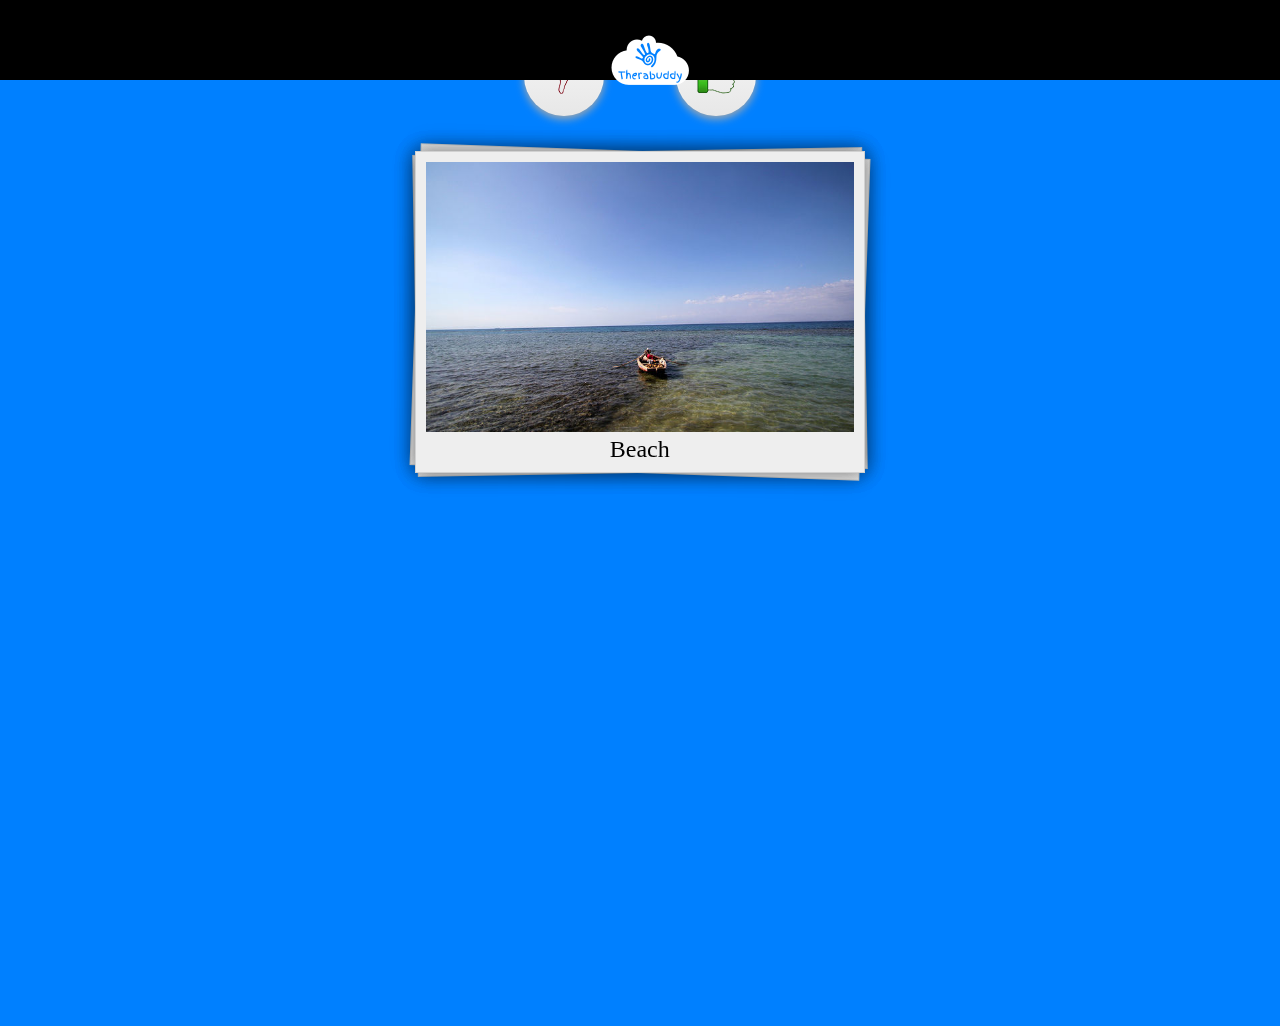
<file: index.html>
<!DOCTYPE html>
<html lang="en">
<head>
    <link rel="stylesheet" type="text/css" href="css/main.css">
    <link rel="stylesheet" type="text/css" href="css/jTinder.css">
    <link href="https://fonts.googleapis.com/css?family=Finger+Paint" rel="stylesheet">

    <title>Choose One</title>
</head>

<body>
    <div class="header">

        <div class="header-logo">
            <img src="img/logo.png">
        </div>
    </div>
    <div class="app-container">
        <div class="swipe">
            <div class="wrap">
            <!-- start jtinder container -->
            <div id="tinderslide">
                <ul>
                    <li class="pane1">
                        <div class="img"></div>
                        <div>Miami Beach</div>
                        <div class="like"></div>
                        <div class="dislike"></div>
                    </li>
                    <li class="pane2">
                        <div class="img"></div>
                        <div>San Francisco</div>
                        <div class="like"></div>
                        <div class="dislike"></div>
                    </li>
                    <li class="pane3">
                        <div class="img"></div>
                        <div>Chicago</div>
                        <div class="like"></div>
                        <div class="dislike"></div>
                    </li>
                    <li class="pane4">
                        <div class="img"></div>
                        <div>New York</div>
                        <div class="like"></div>
                        <div class="dislike"></div>
                    </li>
                    <li class="pane5">
                        <div class="img"></div>
                        <div>Beach</div>
                        <div class="like"></div>
                        <div class="dislike"></div>
                    </li>
                </ul>
            </div>
            <!-- end jtinder container -->
        </div>
    </div>
    <!-- end padding container -->

    <!-- jTinder trigger by buttons  -->
    <div class="actions">
        <a href="#" class="dislike"><i></i></a>
        <a href="#" class="like"><i></i></a>
    </div>

    <!-- jTinder status text  -->
    <div id="status"></div>
    </div>


<!-- jQuery lib -->
    <script type="text/javascript" src="js/jquery.min.js"></script>
    <!-- transform2d lib -->
    <script type="text/javascript" src="js/jquery.transform2d.js"></script>
    <!-- jTinder lib -->
    <script type="text/javascript" src="js/jquery.jTinder.js"></script>
    <!-- jTinder initialization script -->
    <script type="text/javascript" src="js/main.js"></script>

</body>
</html>
</file>
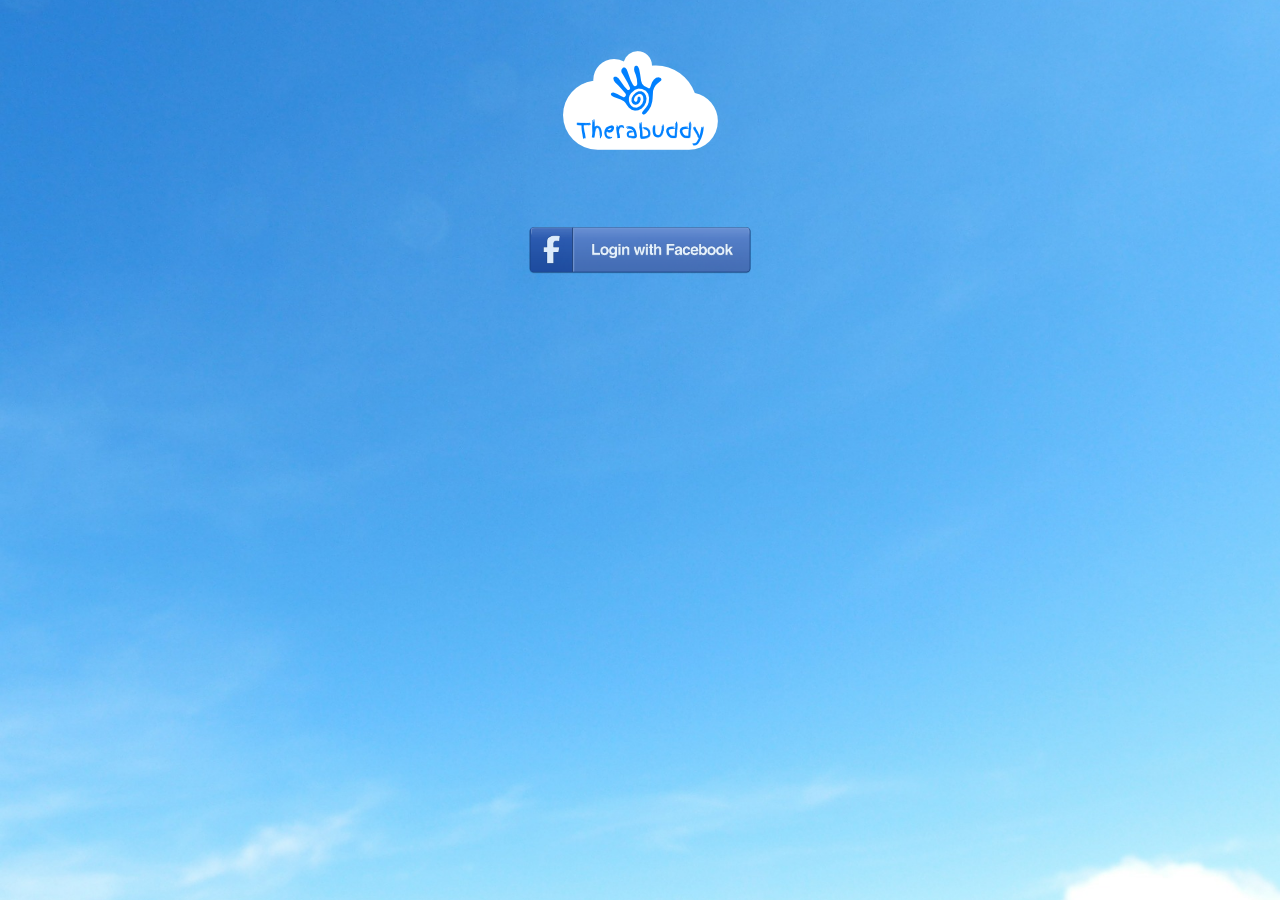
<file: login.html>
<!DOCTYPE html>
<html>
<head>
    <meta http-equiv="Content-Type" content="text/html; charset=UTF-8">

    <meta name="viewport" content="width=device-width, initial-scale=1.0">
    <title>Therabuddy</title>
    <link rel="stylesheet" type="text/css" href="css/main.css">
</head>
<body>
    <div class="app-login">
        <div class="logo"><img src="img/logo.png"/></div>
        <div class="login-button"><img class="facebook_image" src="img/facebook.png"/></div>
    </div>
    <script type="text/javascript" src="js/jquery.min.js"></script>
</body>
</html>
</file>
<file: css/jTinder.css>
html, body {
    height: 100%;
    padding: 0;
    margin: 0;
    position: relative;
}

body {
    overflow: hidden;
}

/* Wrapper with padding */
.wrap  {
    height: 300px;
    padding: 5%;
}

#tinderslide {
    position: relative;
    background: #fff;
    width: 95%;
    height: 100%;
}

#tinderslide ul {
    margin: 0;
    position: relative;
    display: block;
    height: 100%;
}

#tinderslide li {
    display: block;
    width: 100%;
    height: 100%;
    overflow: hidden;
    position: absolute;
    top: 0;
    z-index: 2;
    left: 0;
    box-shadow: 0 0 20px rgba(0, 0, 0, .2);
    overflow: hidden;
    text-align: center;
    padding: 10px 10px 10px 10px;
    background: #eee;
    font-size: 24px;
    color: #000;
    border: 1px solid #fff;
    border: 1px solid #dfdfdf;
    border: 1px solid rgba(96, 96, 96, 0.2);
    -webkit-transform: translate3d(0%,0,0) scale3d(1,1,1);
    -moz-transform: translate3d(0%,0,0) scale3d(1,1,1);
    -ms-transform: translate3d(0%,0,0) scale3d(1,1,1);
    -o-transform: translate3d(0%,0,0) scale3d(1,1,1);
    transform: translate3d(0%,0,0) scale3d(1,1,1);
    backface-visibility: hidden;
    -webkit-backface-visibility: hidden;
}

/* Image text */
#tinderslide li h2 {
    color: #fff;
    font-size: 30px;
    text-align: center;
    position: absolute;
    top: 40%;
    left: 0;
    width: 100%;
    text-shadow: -1px -1px 0 rgba(0, 0, 0, .2);
}

/* Image rotation */
#tinderslide li.pane1 {
    -webkit-transform: rotate(-1deg);
    -moz-transform: rotate(-1deg);
    -o-transform: rotate(-1deg);
    -ms-transform: rotate(-1deg);
    transform: rotate(-1deg);
}

#tinderslide li.pane2 {
    -webkit-transform: rotate(2deg);
    -moz-transform: rotate(2deg);
    -o-transform: rotate(2deg);
    -ms-transform: rotate(2deg);
    transform: rotate(2deg);
}

/* Like & dislike badge images */
#tinderslide .like,
#tinderslide .dislike {
    background: url("../img/liked.png") no-repeat scroll 0 0;
    opacity: 0;
    height: 80px;
    position: absolute;
    width: 170px;
    left: 45px;
    top:40px;
    z-index: 1;
    overflow: hidden;
    -webkit-transform: translate3d(0%,0,0) scale3d(1,1,1);
    -moz-transform: translate3d(0%,0,0) scale3d(1,1,1);
    -ms-transform: translate3d(0%,0,0) scale3d(1,1,1);
    -o-transform: translate3d(0%,0,0) scale3d(1,1,1);
    transform: translate3d(0%,0,0) scale3d(1,1,1);
    -webkit-backface-visibility: hidden;
    backface-visibility: hidden;
}

#tinderslide .dislike {
    right: 45px;
    left: auto;
    background: url("../img/nope.png") no-repeat scroll 0 0;
}

/* Image container */
#tinderslide .img {
    height: 90%;
    width: 100%;
    margin-bottom: 5px;
    position: relative;
    -webkit-transform: translate3d(0%,0,0) scale3d(1,1,1);
    -moz-transform: translate3d(0%,0,0) scale3d(1,1,1);
    -ms-transform: translate3d(0%,0,0) scale3d(1,1,1);
    -o-transform: translate3d(0%,0,0) scale3d(1,1,1);
    transform: translate3d(0%,0,0) scale3d(1,1,1);
    overflow: hidden;
    backface-visibility: hidden;
    -webkit-backface-visibility: hidden;
    -webkit-transform: translate3d(0,0,0) scale3d(1,1,1);
    -webkit-transform-style: preserve-3d;
}

/* Action - buttons */
.actions {
    text-align: center;
    width: 304px;
    margin: 0 auto;
    overflow: hidden;
}

.actions div {
    position: relative;
    display: inline-block;
    margin-right: -4px;
}

.actions a i {
    display: inline-block;
    width: 40px;
    height: 80px;
}

.actions a.dislike i {
    background: url("../img/dislike_button.png") no-repeat scroll center center;
}

.actions a.like i {
    background: url("../img/like_button.png") no-repeat scroll center center;
}

.actions a {
    float: left;
    display: block;
    background-color: #f7f7f7;
    background-image: -webkit-gradient(linear, left top, left bottom, from(#f7f7f7), to(#e7e7e7));
    background-image: -webkit-linear-gradient(top, #f7f7f7, #e7e7e7);
    background-image: -moz-linear-gradient(top, #f7f7f7, #e7e7e7);
    background-image: -ms-linear-gradient(top, #f7f7f7, #e7e7e7);
    background-image: -o-linear-gradient(top, #f7f7f7, #e7e7e7);
    color: #a7a7a7;
    margin: 36px;
    width: 80px;
    height: 80px;
    position: relative;
    text-align: center;
    line-height: 144px;
    border-radius: 50%;
    outline: none;
    box-shadow: 0px 3px 8px #aaa, inset 0px 2px 3px #fff;
}

.actions a:hover{
  text-decoration: none;
  color: #555;
  background: #f5f5f5;
}

/* jTinder images */
#tinderslide .pane5 .img {
    background: url("../img/pane/pane5.jpg") no-repeat scroll center center;
    background-size: cover;
}
#tinderslide .pane4 .img {
    background: url("../img/pane/pane4.jpg") no-repeat scroll center center;
    background-size: cover;
}
#tinderslide .pane3 .img {
    background: url("../img/pane/pane3.jpg") no-repeat scroll center center;
    background-size: cover;
}
#tinderslide .pane2 .img {
    background: url("../img/pane/pane2.jpg") no-repeat scroll center center;
    background-size: cover;
}
#tinderslide .pane1 .img {
    background: url("../img/pane/pane1.jpg") no-repeat scroll center center;
    background-size: cover;
}

/* jTinder status text */
#status {
    text-align: center;
    font-size: 18px;
    font-family: arial;
    margin-top: 30px;
    font-weight: bold;
}
</file>
<file: css/main.css>
/* http://meyerweb.com/eric/tools/css/reset/ 
   v2.0 | 20110126
   License: none (public domain)
*/

html, body, div, span, applet, object, iframe,
h1, h2, h3, h4, h5, h6, p, blockquote, pre,
a, abbr, acronym, address, big, cite, code,
del, dfn, em, img, ins, kbd, q, s, samp,
small, strike, strong, sub, sup, tt, var,
b, u, i, center,
dl, dt, dd, ol, ul, li,
fieldset, form, label, legend,
table, caption, tbody, tfoot, thead, tr, th, td,
article, aside, canvas, details, embed, 
figure, figcaption, footer, header, hgroup, 
menu, nav, output, ruby, section, summary,
time, mark, audio, video {
	margin: 0;
	padding: 0;
	border: 0;
	font-size: 100%;
	font: inherit;
	vertical-align: baseline;
}
/* HTML5 display-role reset for older browsers */
article, aside, details, figcaption, figure, 
footer, header, hgroup, menu, nav, section {
	display: block;
}
body {
	line-height: 1;
}
ol, ul {
	list-style: none;
}
blockquote, q {
	quotes: none;
}
blockquote:before, blockquote:after,
q:before, q:after {
	content: '';
	content: none;
}
table {
	border-collapse: collapse;
	border-spacing: 0;
}

.app-login{
	background: url(../img/login_background.jpg) no-repeat center center fixed; 
  	-webkit-background-size: cover;
	-moz-background-size: cover;
	-o-background-size: cover;
	background-size: cover;

	width:100vw;
	height:100vh;
}

.logo{
	text-align: center;
}

.login-button{
	text-align: center;
}

.login-button img{
	text-align: center;
	max-width: 250px;
	cursor: pointer;
	opacity: 0.85;
	-webkit-transition: opacity 0.5s ease-in;
    -moz-transition: opacity 0.5s ease-in;
    -o-transition: opacity 0.5s ease-in;
    -ms-transition: opacity 0.5s ease-in;
    transition: opacity 0.5s ease-in;
}

.login-button img:hover{
	opacity: 1;
}

.container{
	position: relative;
	width: 100vw;
	height: 100vh;
}

.header{
	height:60px;
	position: fixed;
	width: 100vw;
	z-index: 100;
}

.app{
	height: 100vh;
	width: 100vw;
	z-index: 0;
}



/* http://meyerweb.com/eric/tools/css/reset/ 
   v2.0 | 20110126
   License: none (public domain)
*/

html, body, div, span, applet, object, iframe,
h1, h2, h3, h4, h5, h6, p, blockquote, pre,
a, abbr, acronym, address, big, cite, code,
del, dfn, em, img, ins, kbd, q, s, samp,
small, strike, strong, sub, sup, tt, var,
b, u, i, center,
dl, dt, dd, ol, ul, li,
fieldset, form, label, legend,
table, caption, tbody, tfoot, thead, tr, th, td,
article, aside, canvas, details, embed, 
figure, figcaption, footer, header, hgroup, 
menu, nav, output, ruby, section, summary,
time, mark, audio, video {
    margin: 0;
    padding: 0;
    border: 0;
    font-size: 100%;
    font: inherit;
    vertical-align: baseline;
}
/* HTML5 display-role reset for older browsers */
article, aside, details, figcaption, figure, 
footer, header, hgroup, menu, nav, section {
    display: block;
}
body {
    line-height: 1;
}
ol, ul {
    list-style: none;
}
blockquote, q {
    quotes: none;
}
blockquote:before, blockquote:after,
q:before, q:after {
    content: '';
    content: none;
}
table {
    border-collapse: collapse;
    border-spacing: 0;
}

body{
	background:#0080ff;
}

h1{
    font-family: 'Finger Paint', cursive;
    font-size: 48px;
    color: white;
}

p{
    font-size: 24px;
    color: white;
}

.header{
    position: fixed;
    top:0;
    left:0;
    width: 100%;
    height: 60;
    z-index: 100;

    padding: 10px;
    background-color: black;
}

.header-logo{
    text-align: center;
}

.header-logo img{
    text-align: center;
    margin-top: -20;
    margin-left: -20;

    max-width: 100px;
}

.choose-one { 
    position: relative;
    z-index: 0;
    height:100vh;
    width:100vw;

    overflow: none;
}

.app-container{
	position: relative;
	text-align: center;
}

.swipe { 
    position: absolute;
    z-index: 0;
    height:100vh;
    width:500px;
    left:50%;
    top:50%;
    margin-left:-250px;
    margin-top:50px;
}

.left{
    text-align: center;
    float: left;

    position: relative;
    width: 50%;
    height: 100%;
    background-color: #0080ff; 
}

.left h1{
    margin-top: 200px;
}

.seeker{
    text-align: center;

    position: absolute;
    bottom: 400px;
}

.left-button{
    text-align: center;

    position: absolute;
    bottom: 200px;
}

.right{
    text-align: center;
    float: right;

    position: relative;
    width: 50%;
    height: 100%;
    background-color: #e78200; 
}

.right h1{
    margin-top: 200px;
}

.helper{
    text-align: center;

    position: fixed;
    bottom: 400px;
}

.right-button{
    text-align: center;

    position: absolute;
    bottom: 200px;
}



/*
#0080ff
*/
</file>
